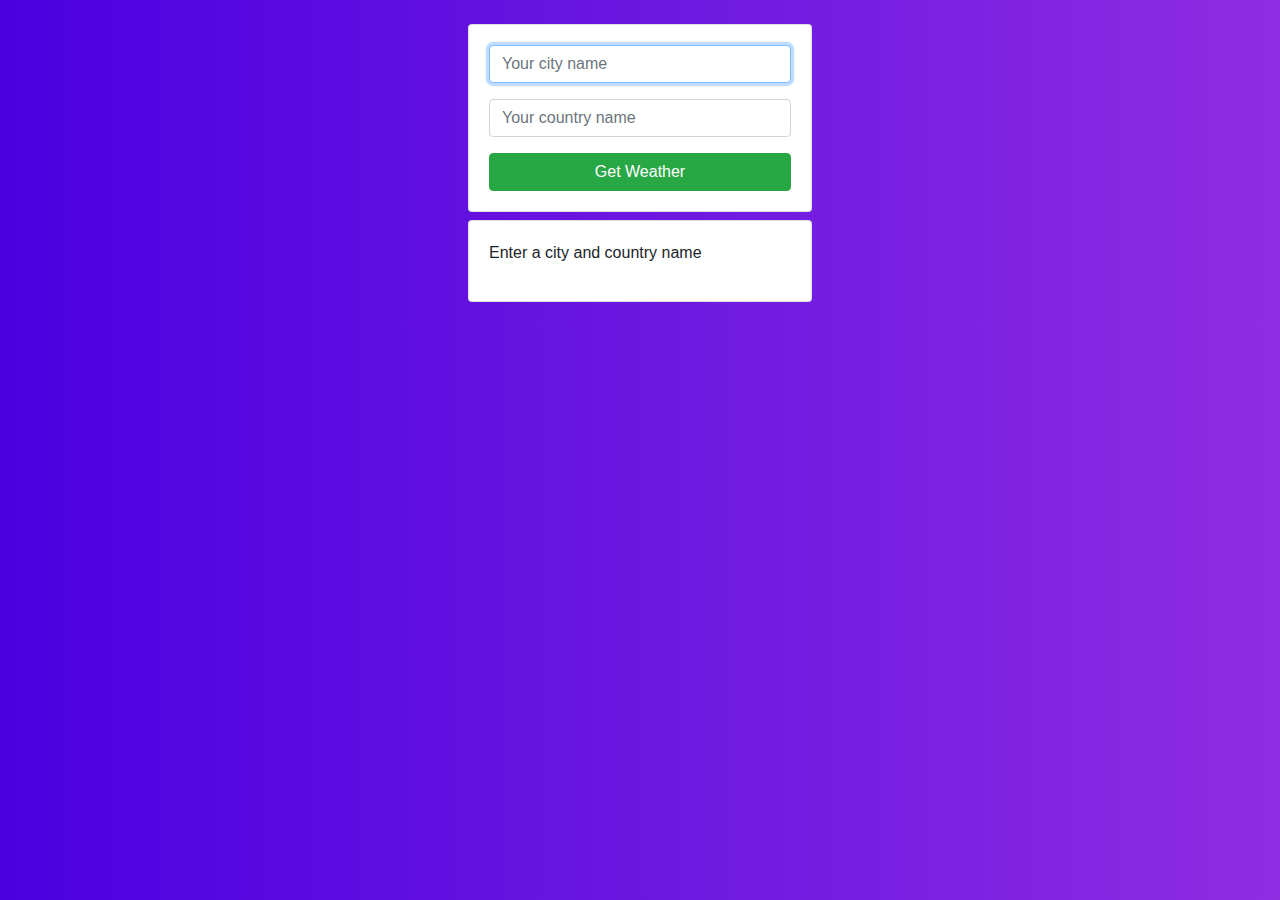
<file: index.html>
<!doctype html><html lang="en"><head><meta charset="UTF-8"><meta name="viewport" content="width=device-width,initial-scale=1"><title>Weather App</title><link rel="stylesheet" href="https://stackpath.bootstrapcdn.com/bootstrap/4.4.1/css/bootstrap.min.css" integrity="sha384-Vkoo8x4CGsO3+Hhxv8T/Q5PaXtkKtu6ug5TOeNV6gBiFeWPGFN9MuhOf23Q9Ifjh" crossorigin="anonymous"><link href="bundle.css" rel="stylesheet"></head><body><div id="app"></div><script src="bundle.js"></script></body></html>
</file>
<file: bundle.css>
body{
    background: #8E2DE2;  /* fallback for old browsers */
    background: -webkit-linear-gradient(to right, #4A00E0, #8E2DE2);  /* Chrome 10-25, Safari 5.1-6 */
    background: linear-gradient(to right, #4A00E0, #8E2DE2); /* W3C, IE 10+/ Edge, Firefox 16+, Chrome 26+, Opera 12+, Safari 7+ */

}
</file>
